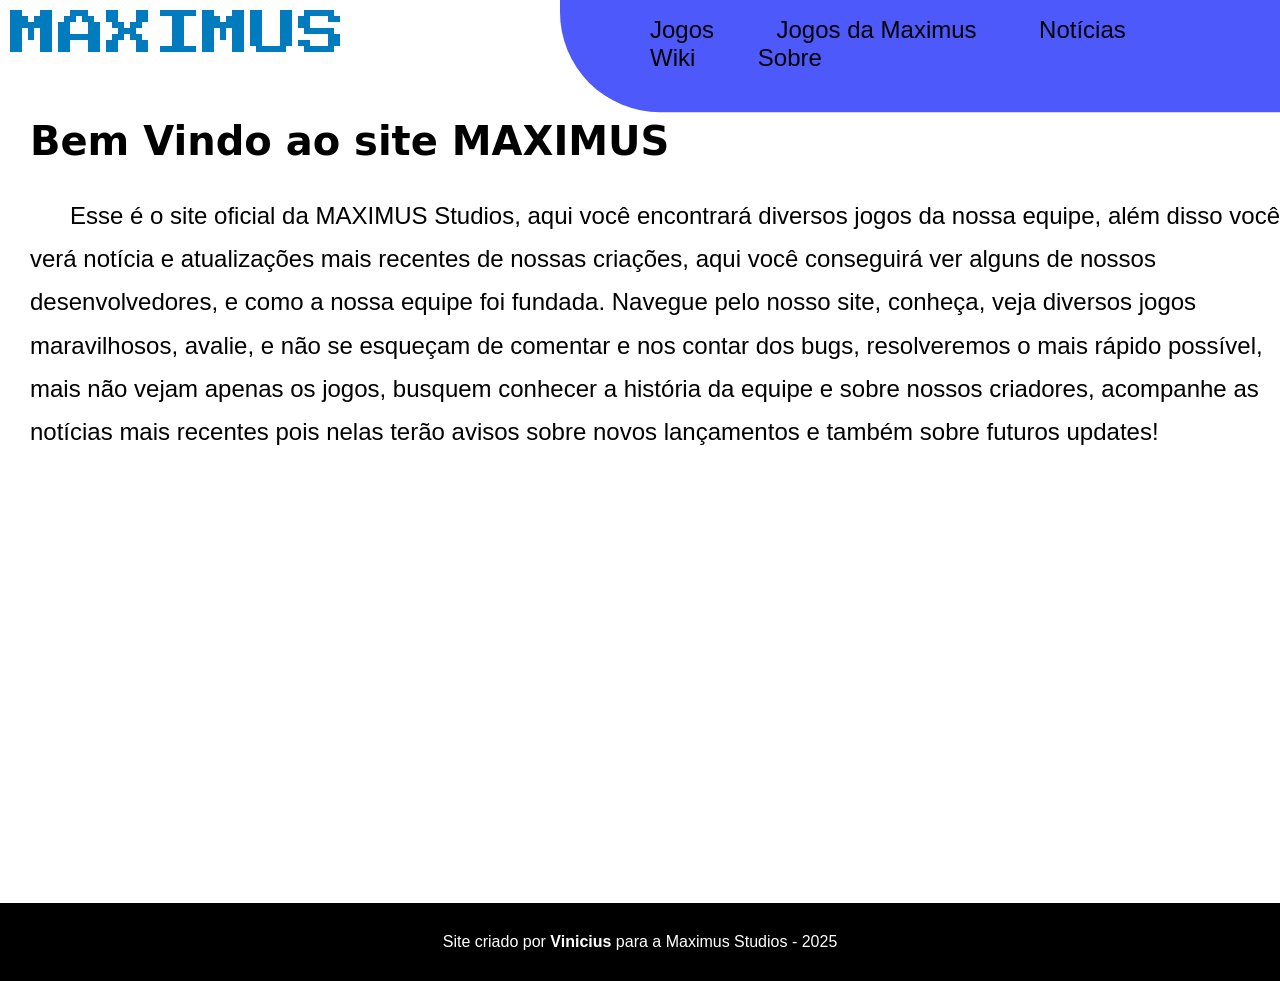
<file: index.html>
<!DOCTYPE html>
<html lang="pt-br">
<head>
    <meta charset="UTF-8">
    <meta name="viewport" content="width=device-width, initial-scale=1.0">
    <title>Maximus Studios</title>
    <link rel="stylesheet" href="estilo/style.css">
    <link rel="shortcut icon" href="favicon_io (1)/favicon.ico" type="image/x-icon">
</head>
<body>
    <header class="navbr">
        <h1>Maximus</h1>
        <nav>
        <a href="jogos.html" target="_self">Jogos</a>
        <a href="jogosmaximus.html" target="_self">Jogos da Maximus</a>
        <a href="noticias.html" target="_self">Notícias</a>
        <a href="wiki.html" target="_self">Wiki</a>
        <a href="sobre.html" target="_self">Sobre</a>
        </nav>
    </header>
    <main>
        <article>
            <h1>Bem Vindo ao site MAXIMUS</h1>
            <p>
                Esse é o site oficial da MAXIMUS Studios, aqui você encontrará diversos jogos da nossa equipe, além disso você verá notícia e atualizações mais recentes de nossas criações, aqui você conseguirá ver alguns de nossos desenvolvedores, e como a nossa equipe foi fundada. Navegue pelo nosso site, conheça, veja diversos jogos maravilhosos, avalie, e não se esqueçam de comentar e nos contar dos bugs, resolveremos o mais rápido possível, mais não vejam apenas os jogos, busquem conhecer a história da equipe e sobre nossos criadores, acompanhe as notícias mais recentes pois nelas terão avisos sobre novos lançamentos e também sobre futuros updates!
            </p>
        </article>
    </main>
    <footer>
        <p>Site criado por <a href="https://github.com/viniciussantos03" target="_blank" rel="external">Vinicius</a> para a Maximus Studios - 2025</p>
    </footer>
</body>
</html>
</file>
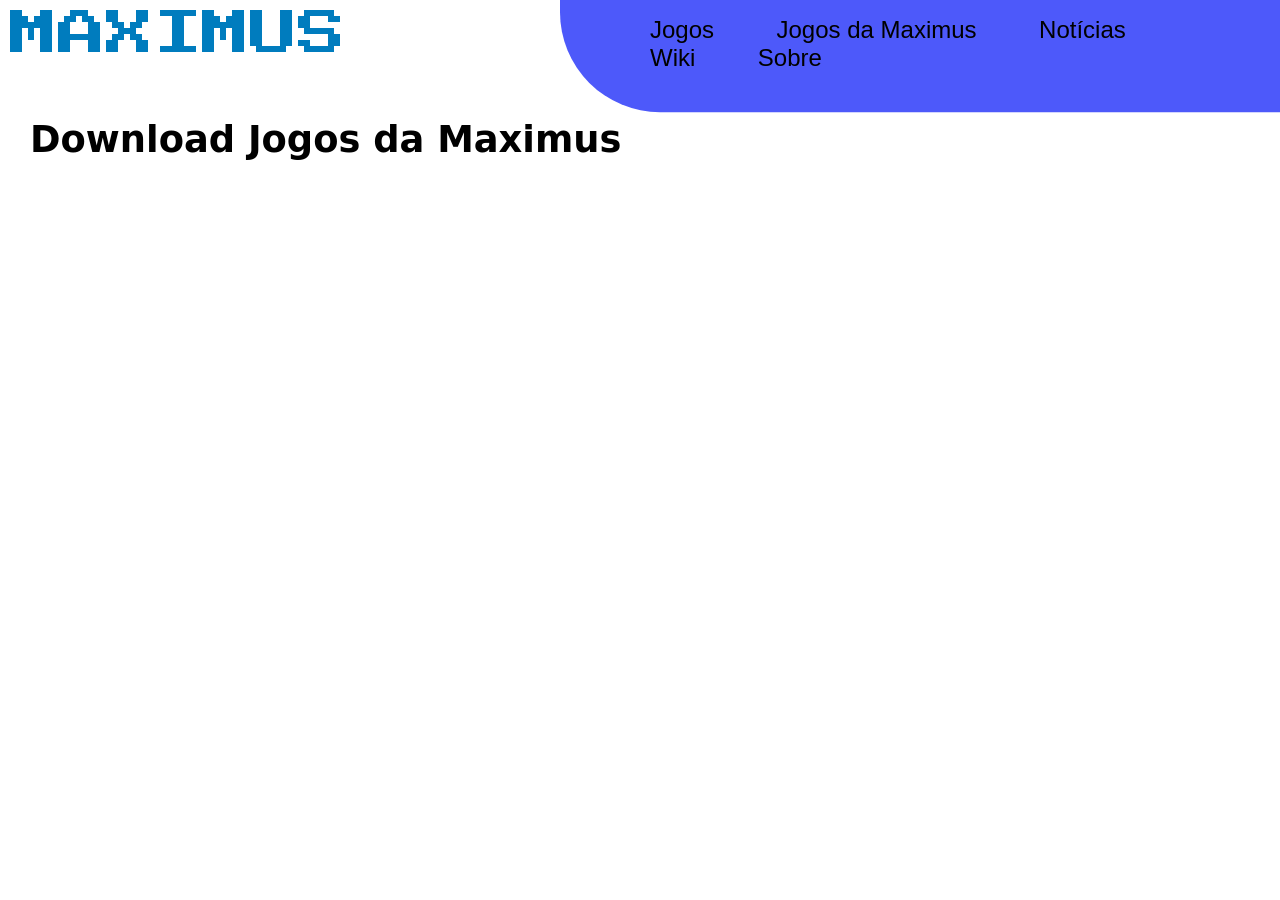
<file: download.html>
<!DOCTYPE html>
<html lang="pt-br">
<head>
    <meta charset="UTF-8">
    <meta name="viewport" content="width=device-width, initial-scale=1.0">
    <title>Download jogos Maximus</title>
    <link rel="shortcut icon" href="favicon_io (1)/favicon.ico" type="image/x-icon">
    <link rel="stylesheet" href="estilo/style.css">
</head>
<body>
    <header class="navbr">
        <h1>Maximus</h1>
        <nav>
        <a href="jogos.html" target="_self">Jogos</a>
        <a href="jogosmaximus.html" target="_self">Jogos da Maximus</a>
        <a href="noticias.html" target="_self">Notícias</a>
        <a href="wiki.html" target="_self">Wiki</a>
        <a href="sobre.html" target="_self">Sobre</a>
        </nav>
    </header>
    <main>
        <section>
            <h2>Download Jogos da Maximus</h2>
        </section>
    </main>
</body>
</html>
</file>
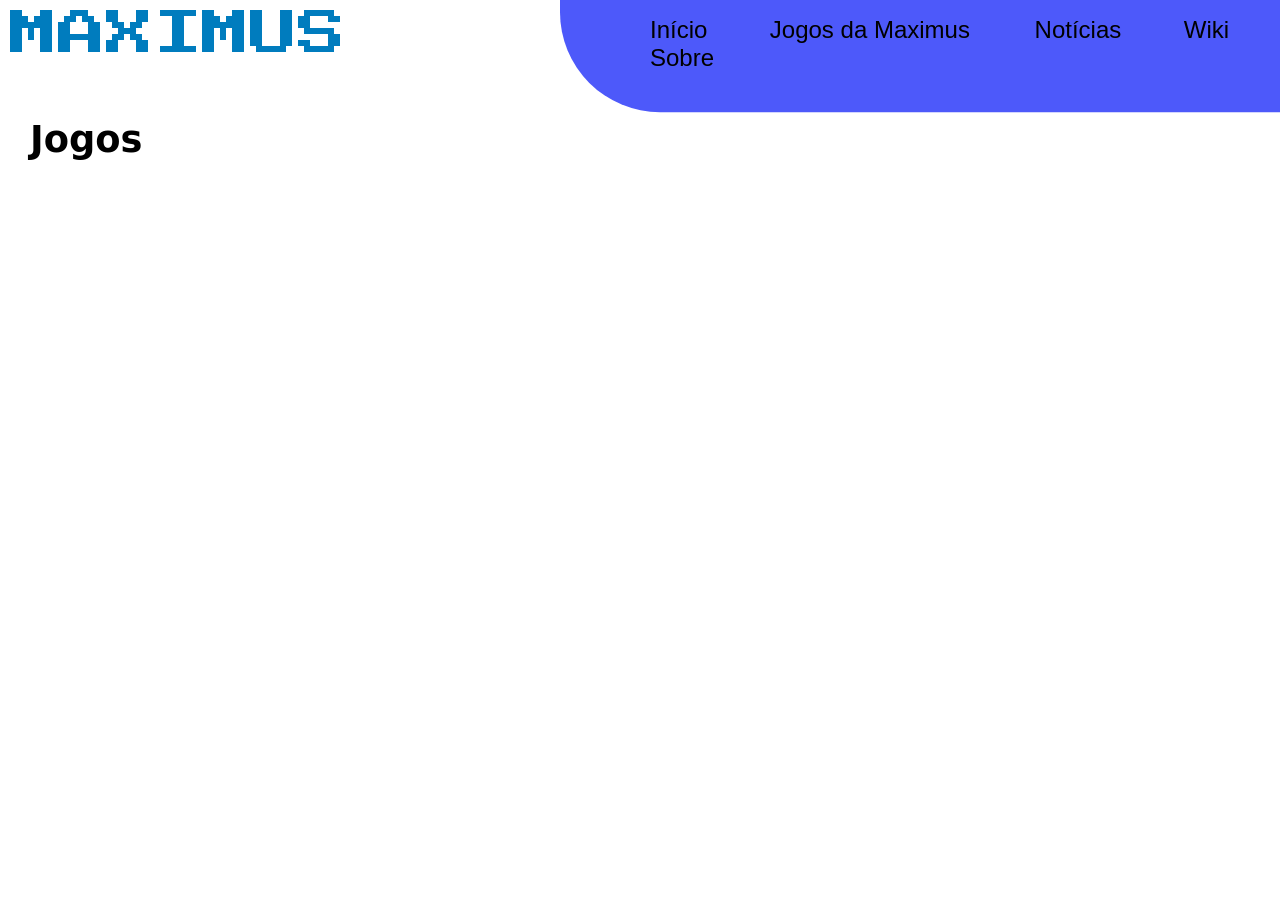
<file: jogos.html>
<!DOCTYPE html>
<html lang="pt-br">
<head>
    <meta charset="UTF-8">
    <meta name="viewport" content="width=device-width, initial-scale=1.0">
    <title>Jogos</title>
    <link rel="shortcut icon" href="favicon_io (1)/favicon.ico" type="image/x-icon">
    <link rel="stylesheet" href="estilo/style.css">
</head>
<body>
    <header class="navbr">
        <h1>Maximus</h1>
        <nav>
            <a href="index.html" target="_self">Início</a>
            <a href="jogosmaximus.html">Jogos da Maximus
            </a>
            <a href="noticias.html" target="_self">Notícias</a>
            <a href="wiki.html" target="_self">Wiki</a>
            <a href="sobre.html" target="_self">Sobre</a>
        </nav>
    </header>
    <main>
        <section>
            <h2>Jogos</h2>
        </section>
    </main>
</body>
</html>
</file>
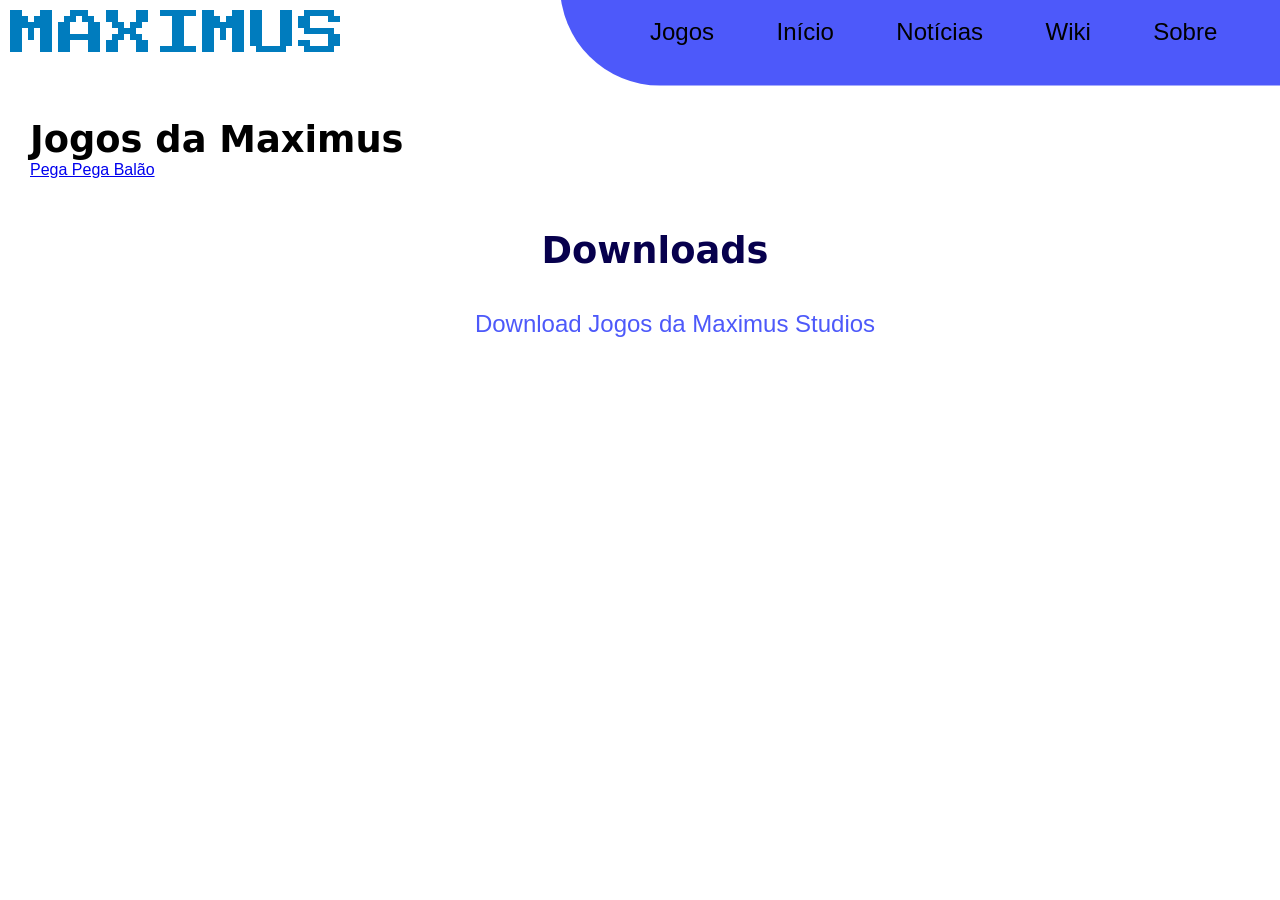
<file: jogosmaximus.html>
<!DOCTYPE html>
<html lang="pt-br">
<head>
    <meta charset="UTF-8">
    <meta name="viewport" content="width=device-width, initial-scale=1.0">
    <title>Jogos Maximus</title>
    <link rel="shortcut icon" href="favicon_io (1)/favicon.ico" type="image/x-icon">
    <link rel="stylesheet" href="estilo/style.css">
</head>
<body>
    <header class="navbr">
        <h1>Maximus</h1>
        <nav>
            <a href="jogos.html" target="_self">Jogos</a>
            <a href="index.html" target="_self">Início</a>
            <a href="noticias.html" target="_self">Notícias</a>
            <a href="wiki.html" target="_self">Wiki</a>
            <a href="sobre.html" target="_self">Sobre</a>
        </nav>
    </header>
    <main>
        <section id="jogosmaximus">
            <h2>Jogos da Maximus</h2>
            <a href="jogos-maximus/Pega-Pega de Balão V1.5.3 Alpha.html">Pega Pega Balão</a>
        </section>
        <section id="Downloads">            <h2>Downloads</h2>
            <p>
                <a href="download.html">Download Jogos da Maximus Studios</a>
            </p>
        </section>
    </main>
</body>
</html>
</file>
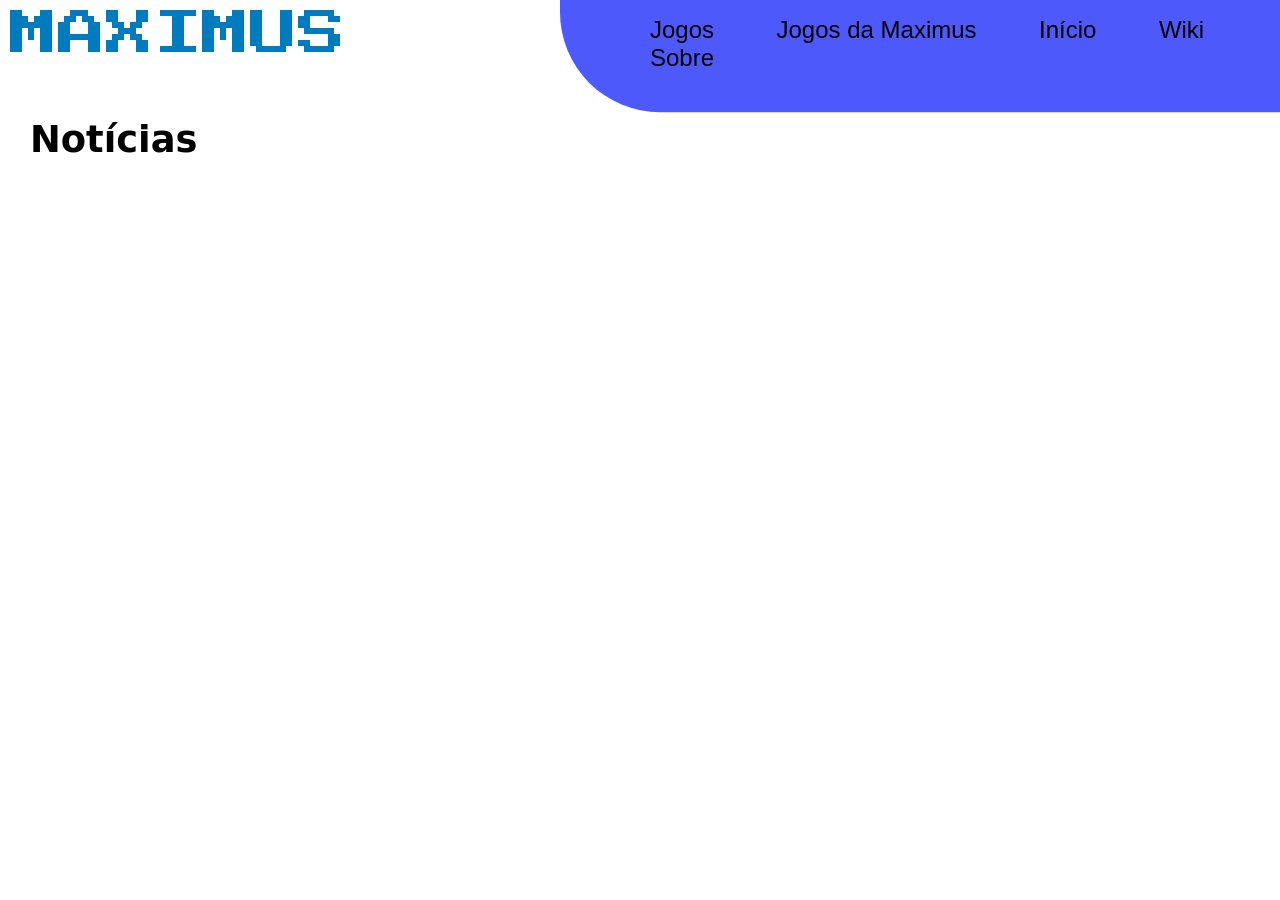
<file: noticias.html>
<!DOCTYPE html>
<html lang="pt-br">
<head>
    <meta charset="UTF-8">
    <meta name="viewport" content="width=device-width, initial-scale=1.0">
    <title>Notícias</title>
    <link rel="shortcut icon" href="favicon_io (1)/favicon.ico" type="image/x-icon">
    <link rel="stylesheet" href="estilo/style.css">
</head>
<body>
    <header class="navbr">
        <h1>Maximus</h1>
        <nav>
            <a href="jogos.html" target="_self">Jogos</a>
            <a href="jogosmaximus.html" target="_self">Jogos da Maximus</a>
            <a href="index.html" target="_self">Início</a>
            <a href="wiki.html" target="_self">Wiki</a>
            <a href="sobre.html" target="_self">Sobre</a>
        </nav>
    </header>
    <main>
        <section class="noticias">
            <h2>Notícias</h2>
        </section>
    </main>
</body>
</html>
</file>
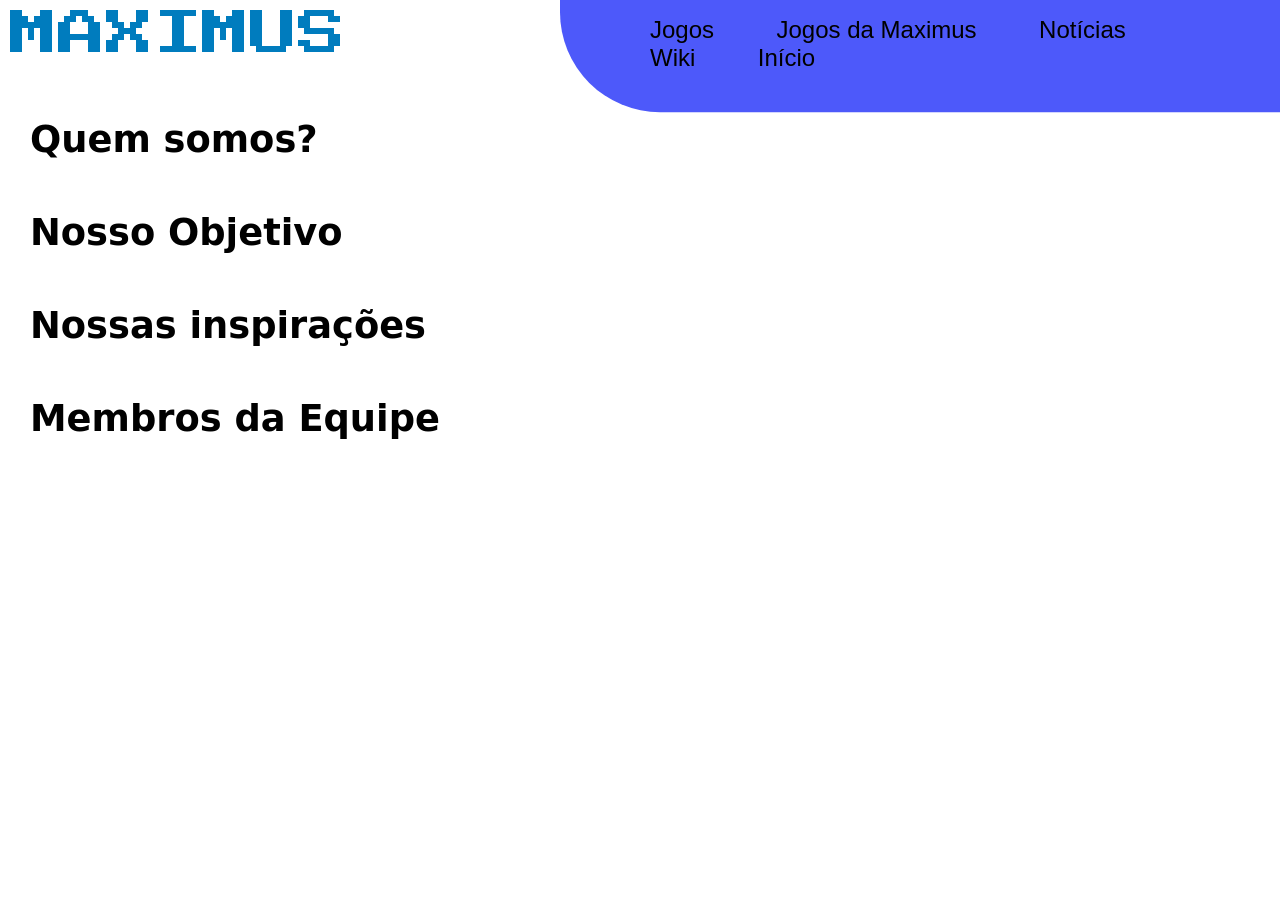
<file: sobre.html>
<!DOCTYPE html>
<html lang="en">
<head>
    <meta charset="UTF-8">
    <meta name="viewport" content="width=device-width, initial-scale=1.0">
    <title>Sobre</title>
    <link rel="shortcut icon" href="favicon_io (1)/favicon.ico" type="image/x-icon">
    <link rel="stylesheet" href="estilo/style.css">
</head>
<body>
    <header class="navbr">
        <h1>Maximus</h1>
        <nav>
            <a href="jogos.html" target="_self">Jogos</a>
            <a href="jogosmaximus.html" target="_self">Jogos da Maximus</a>
            <a href="noticias.html" target="_self">Notícias</a>
            <a href="wiki.html" target="_self">Wiki</a>
            <a href="index.html" target="_self">Início</a>
        </nav>
    </header>
    <main>
        <section>
            <h2>Quem somos?</h2>
        </section>
        <section>
            <h2>Nosso Objetivo</h2>
        </section>
        <section>
            <h2>Nossas inspirações</h2>
        </section>
        <section>
            <h2>Membros da Equipe</h2>
        </section>
    </main>
</body>
</html>
</file>
<file: estilo/style.css>
@charset "utf-8";

@font-face {
    font-family: "Press Start 2P";
    src: url('../Press_Start_2P/PressStart2P-Regular.ttf') format('truetype');
    }

@import url('https://fonts.googleapis.com/css2?family=Bangers&display=swap');

* {
    margin: 0;
    padding: 0;
}

html, body {
    min-height: 100vh;
}

:root {
    --cor-01: #007cbe;
    --cor-02: #4D59FA;
    --cor-03: #07004d;
    --cor-especial: #56e39f;
    
    --fonte-1: Arial, Helvetica, sans-serif;
    --fonte-2: "Press Start 2P", system-ui;
    --fonte-3: "Bangers", system-ui;

}

body {
    font-family: var(--fonte-1);
}

header {
    position: relative;
}

header h1 {
    color: var(--cor-01);
    font-family: var(--fonte-2);
    font-weight: normal;
    font-size: 3em;
    padding: 10px;
    text-transform: uppercase;
}

nav {
    position: absolute;
    left: 100%;
    top: 5%;
    background-color: var(--cor-02);
    padding: 40px;
    border-radius: 0 0 0 100px;
    margin: -20px -20px 0 0;
    width: 50vw;
    transform: translate(-100%, -5%);
}

nav a {
    text-decoration: none;
    color: black;
    font-size: 1.5em;
    margin: 8px;
    margin-left: 50px;
}

nav a:hover {
    color: var(--cor-especial);
    background-color: white;
    padding: 2px 5px;
    border-radius: 3px;
}

main {
    padding-left: 30px;
    padding-bottom: 50vh;
}

main h1 {
    padding-top: 50px;
    font-size: 2.5em;
    font-family: var(--fonte-3);
}

main h2 {
    font-family: var(--fonte-3);
    font-size: 2.3em;
    padding-top: 50px;
}

main p {
    padding-top: 30px;
    text-indent: 40px;
    line-height: 1.8em;
    font-size: 1.5em;
}

#Downloads h2 {
    color: var(--cor-03);
    text-align: center;

}

#Downloads a {
    text-decoration: none;
    color: var(--cor-02);
}

#Downloads a:hover {
    text-decoration: underline;
    background-color: var(--cor-especial);
    padding: 2px 5px;
    border-radius: 5px;
}

#Downloads p {
    text-align: center;
}

footer {
    background-color: black;
    color: white;
    padding: 30px;
    text-align: left;
    text-align: center;
}

footer a {
    color: white;
    text-decoration: none;
    font-weight: bolder;
}

footer a:hover {
    text-decoration: underline;
}
</file>
